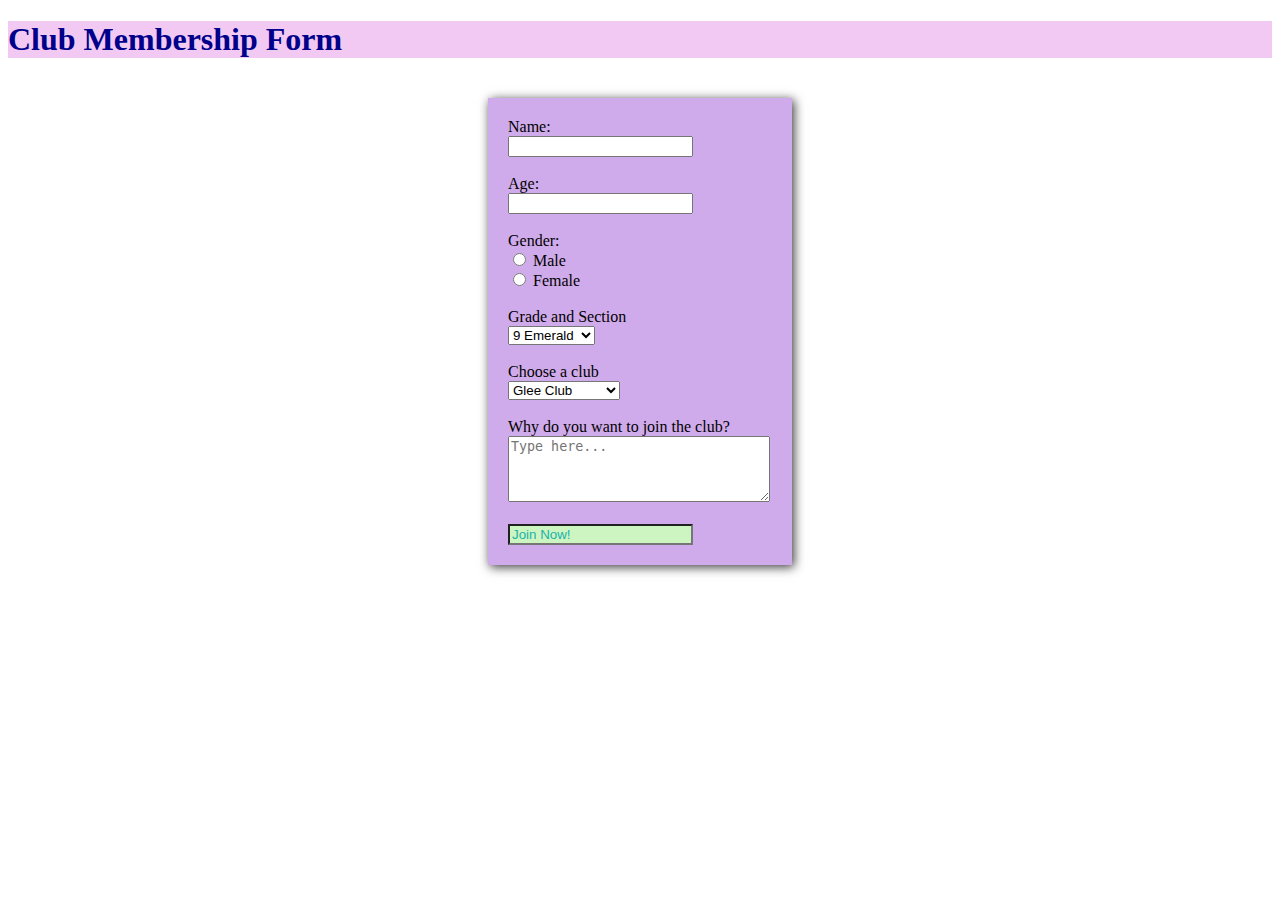
<file: index.html>
<!DOCTYPE html>
<html>
<head>
    <meta charset="utf-8">
    <meta name="viewport" content="width=device-width, initial-scale=1">
    <title>Q1Seatwork2</title>
    <link rel="stylesheet" type="text/css" href="style.css">

</head>
<body>

<div class="container1">
<h1><span style=" color:darkblue;">Club Membership Form</span></h1>
</div>
<br> 

<div class="container2"> 
    <form action="">
     <label for="name">Name:</label>
     <br>
     <input type="text" id="name" name="name">
     <br><br>
     
     <label for="age">Age:</label>
     <br>
     <input type="number" id="age" name="age">
     <br><br>

     <label for="gender">Gender:</label>
     <br>
     <input type="radio" id="male" name="gender">
     <label for ="male">Male</label>
     <br>
     <input type="radio" id="female" name="gender">
     <label for ="female">Female</label>
     <br><br>

    <label for="section">Grade and Section</label>
    <br>
    <select id="sections" name="sections">
        <option value="9E"> 9 Emerald</option>
        <option value="9R"> 9 Sapphire</option>
        <option value="9S"> 9 Ruby</option>
        <option value="9T"> 9 Topaz</option>
    </select>
    <br><br>

<label for="club">Choose a club</label>
    <br>
    <select id="clubs" name="clubs">
        <option value="Glee">Glee Club</option>
        <option value="March">Marching Band</option>
        <option value="Varsity">Sports Varsity</option>
        <option value="Dance">Dancing</option>
    </select>
    <br><br>

    <label for="why?"> Why do you want to join the club?</label>
    <br>
    <textarea rows="4" cols="30" placeholder="Type here..."></textarea>
    <br><br> 

    <input types="submit" id="submit" name="submit" value="Join Now!">


    </form>
</div>

</body>
</html>
</file>
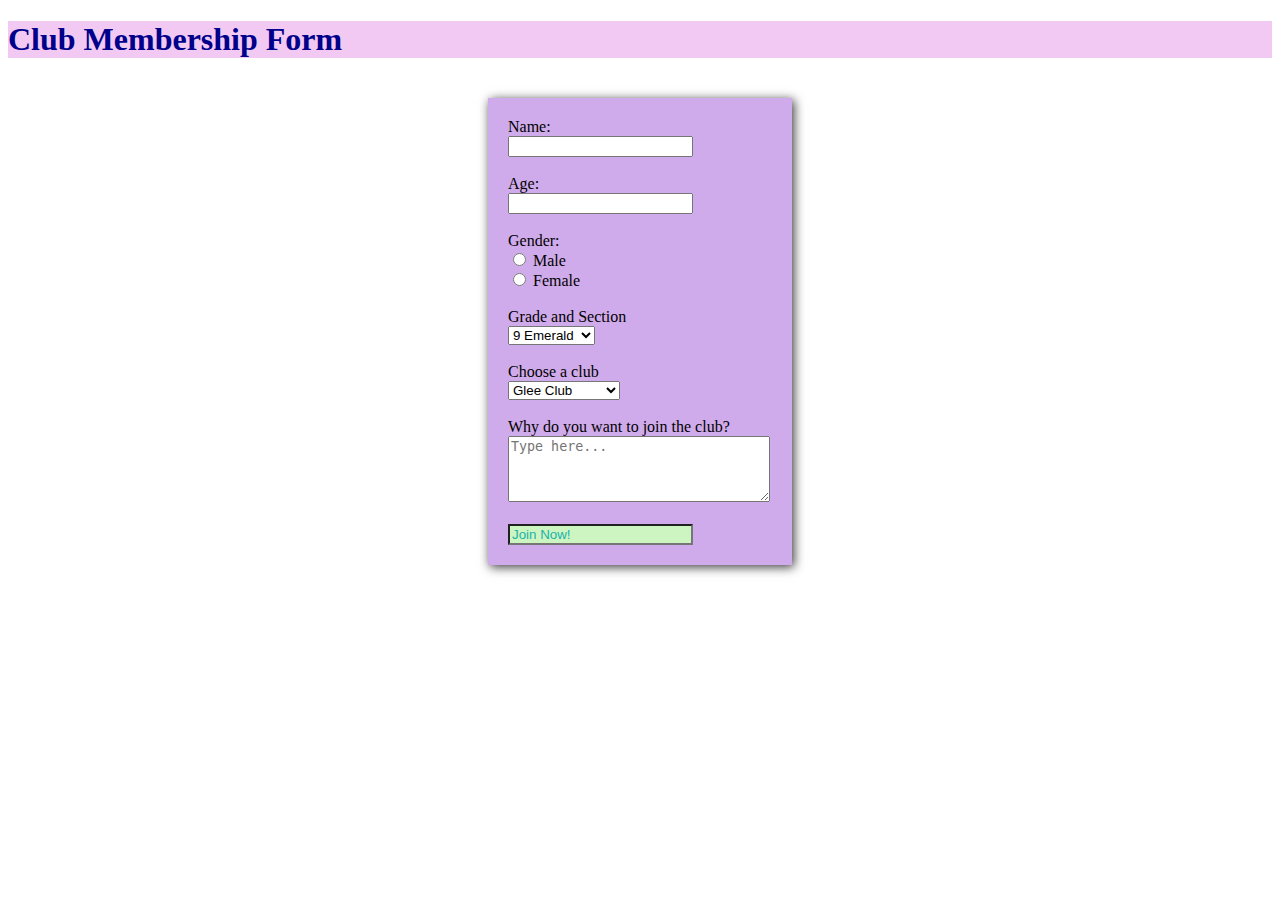
<file: membership.html>
<!DOCTYPE html>
<html>
<head>
    <meta charset="utf-8">
    <meta name="viewport" content="width=device-width, initial-scale=1">
    <title>Q1Seatwork2</title>
    <link rel="stylesheet" type="text/css" href="style.css">

</head>
<body>

<div class="container1">
<h1><span style=" color:darkblue;">Club Membership Form</span></h1>
</div>
<br> 

<div class="container2"> 
    <form action="">
     <label for="name">Name:</label>
     <br>
     <input type="text" id="name" name="name">
     <br><br>
     
     <label for="age">Age:</label>
     <br>
     <input type="number" id="age" name="age">
     <br><br>

     <label for="gender">Gender:</label>
     <br>
     <input type="radio" id="male" name="gender">
     <label for ="male">Male</label>
     <br>
     <input type="radio" id="female" name="gender">
     <label for ="female">Female</label>
     <br><br>

    <label for="section">Grade and Section</label>
    <br>
    <select id="sections" name="sections">
        <option value="9E"> 9 Emerald</option>
        <option value="9R"> 9 Sapphire</option>
        <option value="9S"> 9 Ruby</option>
        <option value="9T"> 9 Topaz</option>
    </select>
    <br><br>

<label for="club">Choose a club</label>
    <br>
    <select id="clubs" name="clubs">
        <option value="Glee">Glee Club</option>
        <option value="March">Marching Band</option>
        <option value="Varsity">Sports Varsity</option>
        <option value="Dance">Dancing</option>
    </select>
    <br><br>

    <label for="why?"> Why do you want to join the club?</label>
    <br>
    <textarea rows="4" cols="30" placeholder="Type here..."></textarea>
    <br><br> 

    <input types="submit" id="submit" name="submit" value="Join Now!">


    </form>
</div>

</body>
</html>
</file>
<file: style.css>
.container1 {
	background-color: #f2c9f2;
}
.container2 {
	background-color: #d0abeb;
	width: 264px;
	padding: 20px;
	margin: auto;
	box-shadow: 2px 2px 10px rgba(5, 4, 4, 0.8 );
}

#submit{
	background-color: #cdf5c1;
	color: lightseagreen;
}

body{ 
	background-image: url(https://e0.pxfuel.com/wallpapers/398/615/desktop-wallpaper-12-oakland-bay-bridge-background-for-your-mobile-tablet-explore-bay-bridge-san-francisco-san-francisco-bridge-san-francisco-bay-oakland-night-thumbnail.jpg);
	background-repeat: no-repeat;
	background-size: cover;
	background-position: fixed;
}
</file>
